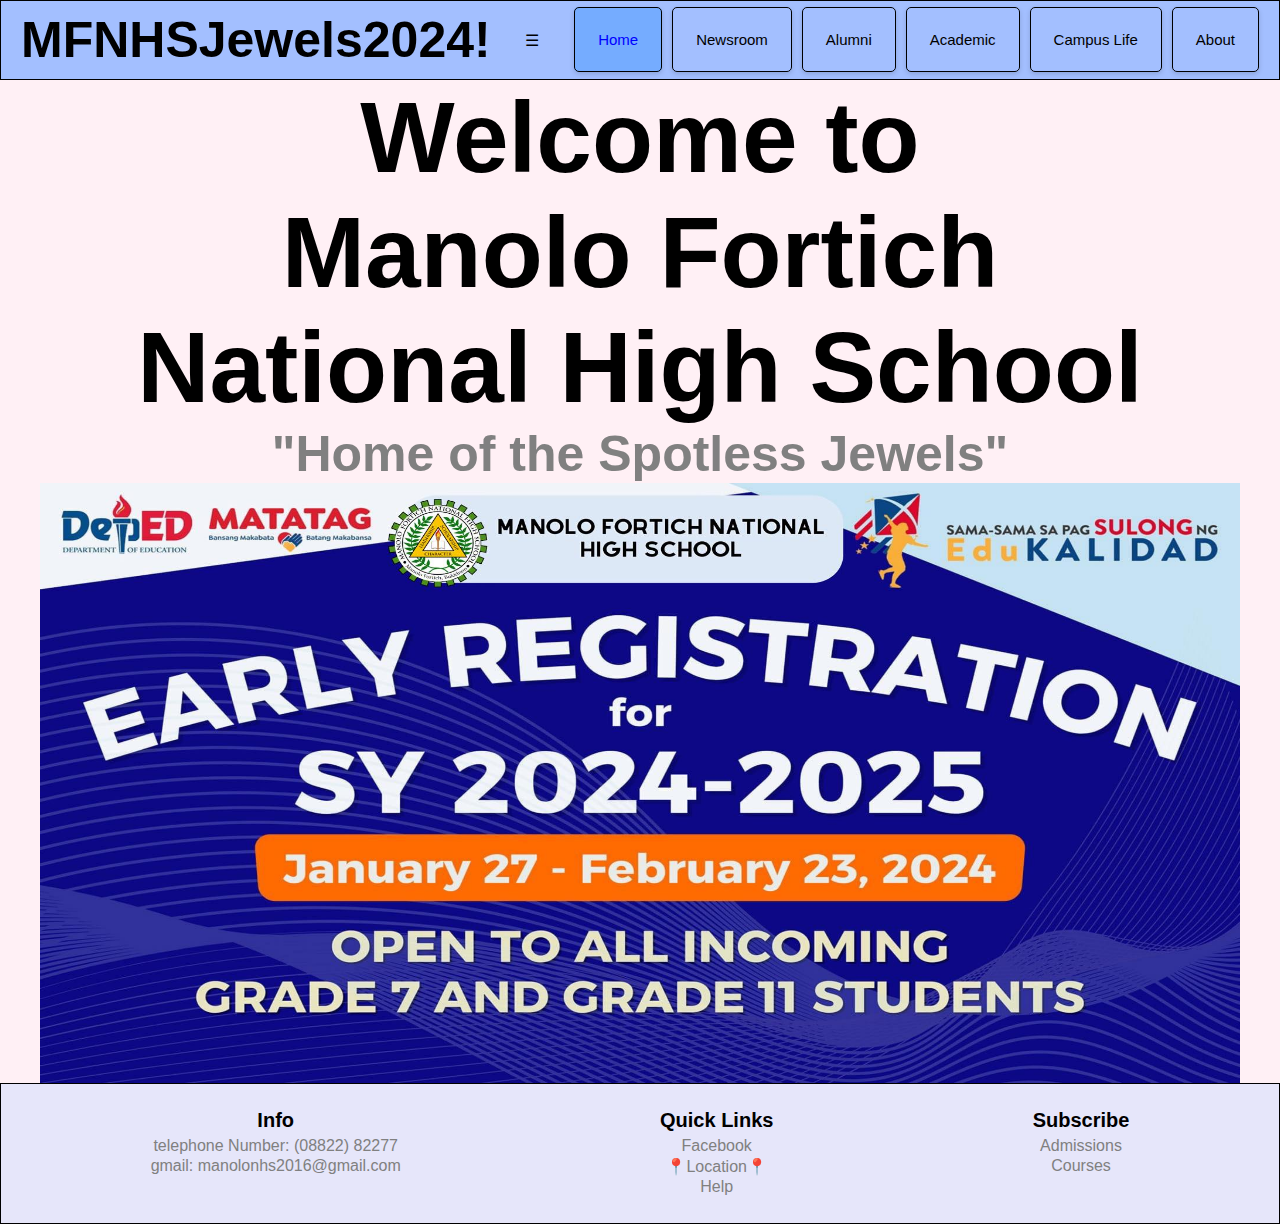
<file: index.html>
<!DOCTYPE html>
<html lang="en">
    <head>
        <meta charset="UTF-8">
        <meta name="viewport" content="width=device-width, initial-scale=1.0">
        <title>Tecson-First-Website</title>
        <link rel="stylesheet" href="indexstyle.css">
    </head>
    <body>
        <header>
            <nav>
                <div class="logo">MFNHSJewels2024!</div>
                <input type="checkbox" id="menu-toggle">
                <label for="menu-toggle" class="menu-toggle">&#9776;</label>
                <ul class="navbar">
                    <li><a href="index.html" class="active">Home</a></li>
                    <li><a href="newsroom.html">Newsroom</a></li>
                    <li><a href="alumni.html">Alumni</a></li>
                    <li><a href="academics.html">Academic</a></li>
                    <li><a href="campus_life.html">Campus Life</a></li>
                    <li><a href="about.html">About</a></li>
                </ul>
            </nav>
        </header>
        <section>
            <div class="section-content">
                <h1>Welcome to</h1>
                <h1>Manolo Fortich</h1>
                <h1>National High School</h1>
                <h2>"Home of the Spotless Jewels"</h2>
                <img src="PHOTOS/EarlyRegistration.jpg">
        </section>
        <footer>
            <div class="footer-row">
                <div class="footer-col">
                    <h4>Info</h4>
                    <ul>
                        <li><a>telephone Number: (08822) 82277</a></li>
                        <li><a>gmail: manolonhs2016@gmail.com</a></li>
                    </ul>
                </div>
                <div class="footer-col">
                    <h4>Quick Links</h4>
                    <ul>
                        <li><a href="https://www.facebook.com/ManoloFortichNHSOfficial/">Facebook</a></li>
                        <li><a href="https://www.bing.com/search?pglt=2083&q=manolo+fortich+national+high+school&cvid=4c5cfeb8f22d466485e5150c67e30399&gs_lcrp=EgRlZGdlKgcIABAAGPkHMgcIABAAGPkHMgYIARBFGDkyBggCEAAYQDIGCAMQABhAMgYIBBAAGEAyBggFEAAYQDIGCAYQABhAMgYIBxAAGEAyBggIEAAYQNIBCDk2NTdqMGoxqAIAsAIA&FORM=ANNTA1&DAF0=1&PC=ACTS">📍Location📍</a></li>
                        <li><a href="https://www.findglocal.com/PH/Bukidnon/102959678260282/Manolo-Fortich-NHS---Guidance-Office">Help</a></li>
                    </ul>
                </div>
                <div class="footer-col">
                    <h4>Subscribe</h4>
                    <ul>
                        <li><a href="Info">Admissions</a></li>
                        <li><a href="#">Courses</a></li>
                    </ul>
                </div>
            </div>
        </footer>
    </body>
</html>
</file>
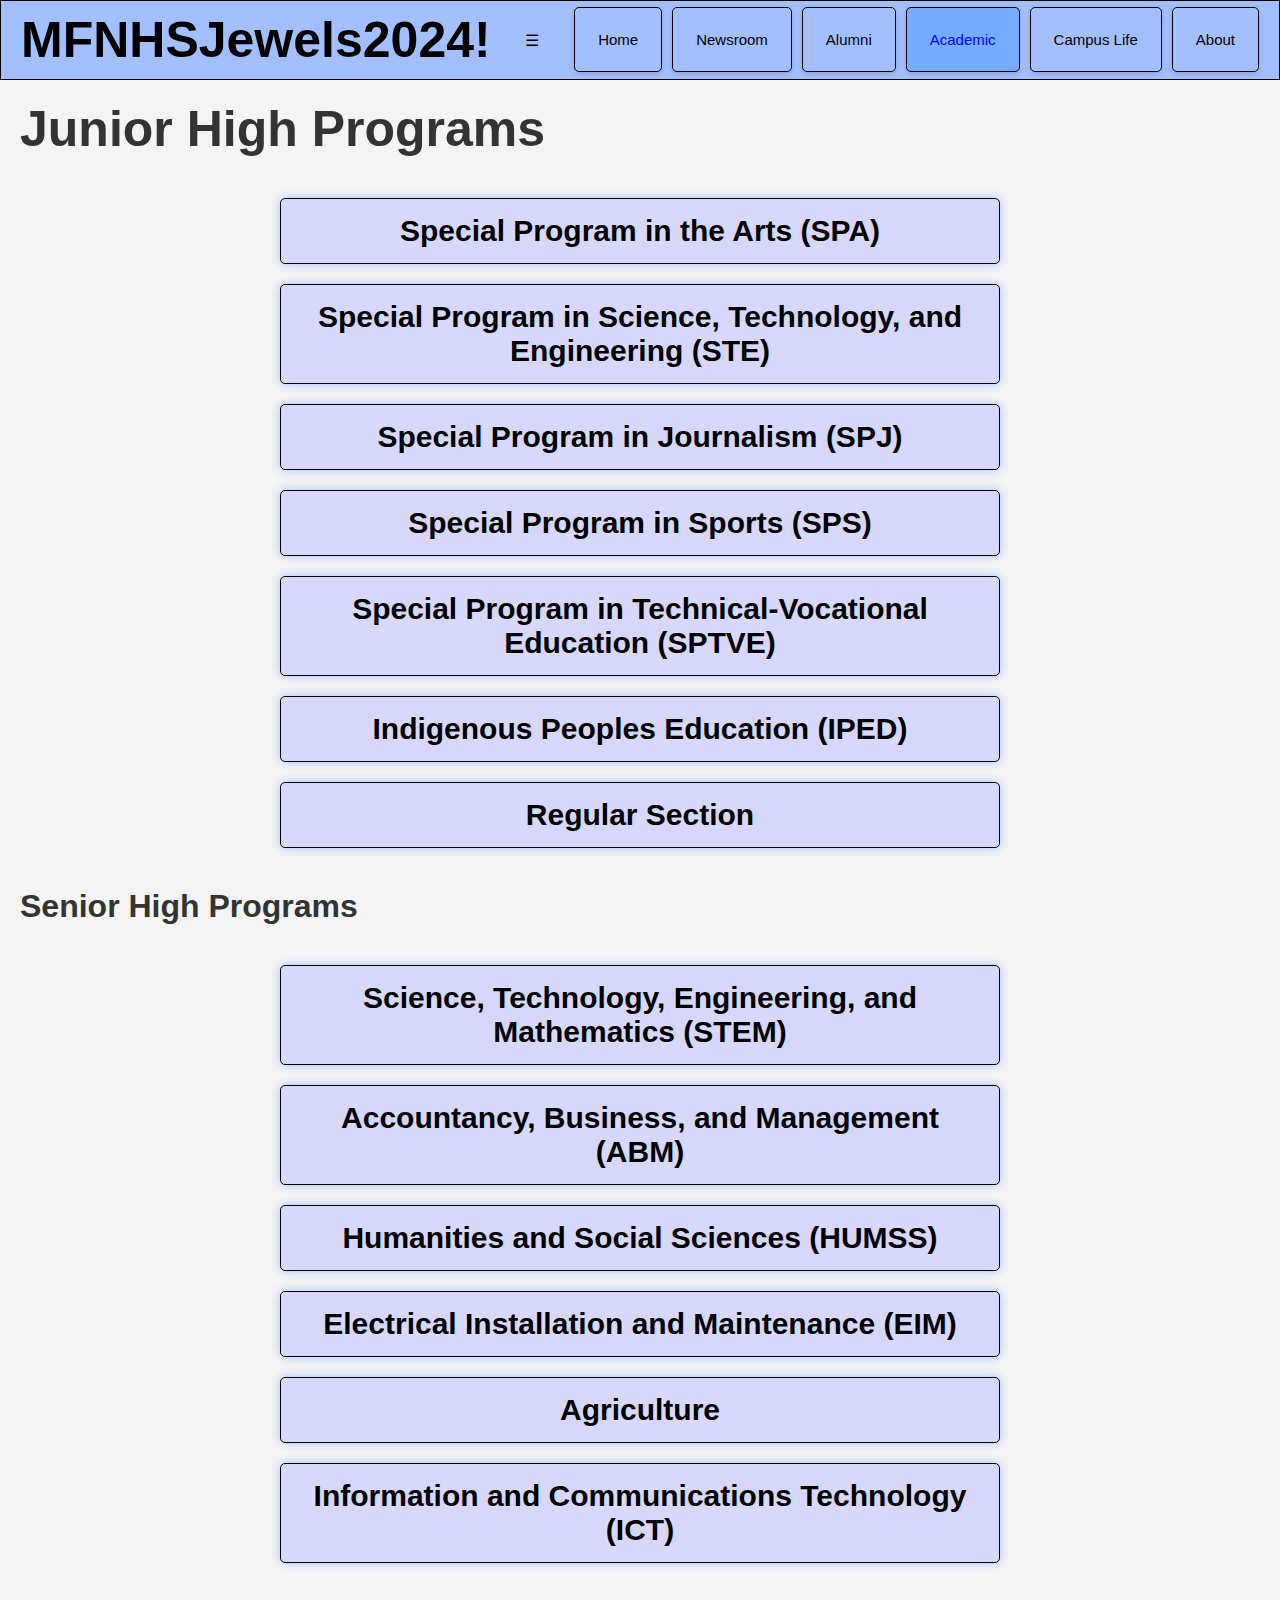
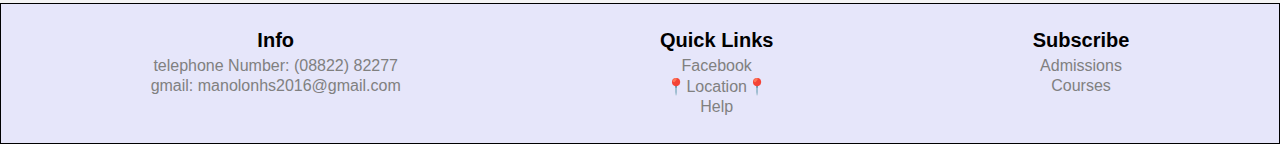
<file: academics.html>
<!DOCTYPE html>
<html lang="en">
    <head>
        <meta charset="UTF-8">
        <meta name="viewport" content="width=device-width, initial-scale=1.0">
        <title>Tecson-First-Website</title>
        <link rel="stylesheet" href="academicsstyle.css.css">
    </head>
    <body>
        <header>
            <nav>
                <div class="logo">MFNHSJewels2024!</div>
                <input type="checkbox" id="menu-toggle">
                <label for="menu-toggle" class="menu-toggle">&#9776;</label>
                <ul class="navbar">
                    <li><a href="index.html">Home</a></li>
                    <li><a href="newsroom.html">Newsroom</a></li>
                    <li><a href="alumni.html">Alumni</a></li>
                    <li><a href="academics.html" class="active">Academic</a></li>
                    <li><a href="campus_life.html">Campus Life</a></li>
                    <li><a href="about.html">About</a></li>
                </ul>
            </nav>
        </header>
        <section class="junior-high">
    <h1 id="jhp">Junior High Programs</h1>
    <div class="grammojs junior-high">
        <div class="program">
            <h3>Special Program in the Arts (SPA)</h3>
            <p class="info">This program focuses on nurturing students' artistic talents and abilities.</p>
        </div>
        <div class="program">
            <h3>Special Program in Science, Technology, and Engineering (STE)</h3>
            <p class="info">This program is designed for students with a strong interest in science and technology.</p>
        </div>
        <div class="program">
            <h3>Special Program in Journalism (SPJ)</h3>
            <p class="info">This program aims to develop students' skills in writing, reporting, and media.</p>
        </div>
        <div class="program">
            <h3>Special Program in Sports (SPS)</h3>
            <p class="info">This program is for students who excel in sports and physical activities.</p>
        </div>
        <div class="program">
            <h3>Special Program in Technical-Vocational Education (SPTVE)</h3>
            <p class="info">This program provides practical skills and training for technical and vocational careers.</p>
        </div>
        <div class="program">
            <h3>Indigenous Peoples Education (IPED)</h3>
            <p class="info">This program focuses on the education and preservation of indigenous cultures and traditions.</p>
        </div>
        <div class="program">
            <h3>Regular Section</h3>
            <p class="info">The regular curriculum section for general education.</p>
        </div>
    </div>

    <h1>Senior High Programs</h1>
    <div class="grammojs junior-high">
        <div class="program">
            <h3>Science, Technology, Engineering, and Mathematics (STEM)</h3>
            <p class="info">This strand prepares students for careers in science, technology, engineering, and mathematics.</p>
        </div>
        <div class="program">
            <h3>Accountancy, Business, and Management (ABM)</h3>
            <p class="info">This strand is for students interested in business, finance, and management careers.</p>
        </div>
        <div class="program">
            <h3>Humanities and Social Sciences (HUMSS)</h3>
            <p class="info">This strand focuses on the study of human behavior, society, and culture.</p>
        </div>
        <div class="program">
            <h3>Electrical Installation and Maintenance (EIM)</h3>
            <p class="info">This technical-vocational strand teaches skills in electrical systems installation and maintenance.</p>
        </div>
        <div class="program">
            <h3>Agriculture</h3>
            <p class="info">This strand provides education in agricultural practices and management.</p>
        </div>
        <div class="program">
            <h3>Information and Communications Technology (ICT)</h3>
            <p class="info">This strand covers the study and application of information and communication technologies.</p>
        </div>
    </div>
        </section>
        <footer>
            <div class="footer-row">
                <div class="footer-col">
                    <h4>Info</h4>
                    <ul>
                        <li><a>telephone Number: (08822) 82277</a></li>
                        <li><a>gmail: manolonhs2016@gmail.com</a></li>
                    </ul>
                </div>
                <div class="footer-col">
                    <h4>Quick Links</h4>
                    <ul>
                        <li><a href="https://www.facebook.com/ManoloFortichNHSOfficial/">Facebook</a></li>
                        <li><a href="https://www.bing.com/search?pglt=2083&q=manolo+fortich+national+high+school&cvid=4c5cfeb8f22d466485e5150c67e30399&gs_lcrp=EgRlZGdlKgcIABAAGPkHMgcIABAAGPkHMgYIARBFGDkyBggCEAAYQDIGCAMQABhAMgYIBBAAGEAyBggFEAAYQDIGCAYQABhAMgYIBxAAGEAyBggIEAAYQNIBCDk2NTdqMGoxqAIAsAIA&FORM=ANNTA1&DAF0=1&PC=ACTS">📍Location📍</a></li>
                        <li><a href="https://www.findglocal.com/PH/Bukidnon/102959678260282/Manolo-Fortich-NHS---Guidance-Office">Help</a></li>
                    </ul>
                </div>
                <div class="footer-col">
                    <h4>Subscribe</h4>
                    <ul>
                        <li><a href="Info">Admissions</a></li>
                        <li><a href="#">Courses</a></li>
                    </ul>
                </div>
            </div>
        </footer>
        <script src="zzzgyattniahnwarugfritzwalaycellphone.js"></script>
    </body>
</html>
</file>
<file: indexstyle.css>
* {
    margin: 0;
    padding: 0;
    box-sizing: border-box;
    font-family:'Franklin Gothic Medium', 'Arial Narrow', Arial, sans-serif;
}

body {
    background-color: #f4f4f4;
    color: #333;
}

header, footer {
    background-color: rgb(163, 191, 255);
    color: black;
    padding: 10px 20px;
    border: 1px solid black;
    border-radius: 0px
}

nav {
    display: flex;
    justify-content: space-between;
    align-items: center;
    flex-wrap: wrap;
}

.logo {
    font-size: 50px;
    font-weight: bold;
}

.navbar {
    list-style: none;
    display: flex;
    gap: 10px;
}

/* nav bar links */
.navbar li a {
    color: black;
    text-decoration: none;
    padding: 23px;
    font-size: 15px;
    border: 1px solid black;
    border-radius: 5px;
    box-shadow: 0 2px 5px rgba(0, 0, 0, 0.15);
}

.navbar li a.active,
.navbar li a:hover {
    background: rgb(117, 172, 255);
    color: blue;
    border-radius: 5px;
    border: 1px solid black;
}


.menu-icon {
    display: none;
    cursor: pointer;
    font-size: 14px;
    color: lavender;
}

section {
    background-color: lavenderblush;
}

 section .section-content h1{
    color: black;
    font-size: 100px;
    font-family: Arial, Helvetica, sans-serif;
    text-align: center;
 }

 section .section-content h2{
    color: gray;
    font-size: 50px;
    font-family: Arial, Helvetica, sans-serif;
    text-align: center;
 }

 section img{
    height: 600px;
    width: 1200px;
    display: block;
    margin-left: auto;
    margin-right: auto;
}

footer {
    background: lavender;
    color: black;
    padding: 20px;
    text-align: center;
}

.footer-row  {
    display: flex;
    justify-content: space-around;
    flex-wrap: wrap;
    padding: 5px 0;
}

.footer-col h4 {
    margin-bottom: 5px;
    font-size: 20px;
}

.footer-col ul {
    list-style: none;
    padding: 0;
}

/*gapsa tibaghak*/
.footer-col ul li {
    margin: 2px 0;
}

.footer-col ul li a {
    text-decoration: none;
    color: gray;
}

.footer-col ul li a:hover {
    color: darkblue;
}

.footer-col form {
    margin-top: 10px;
}

.footer-col input {
    padding: 5px;
    border: none;
}

.footer-col button {
    padding: 5px 10px;
    border: none;
    border-radius: 5px;
    background: whitesmoke;
    color: black;
    cursor: pointer;
}

.footer-col button:hover {
    background: gray;
}
#menu-toggle {
    display: none;
}

#menu-toggle:che {
    display: none;
}

@media (max-width: 768px) {
    .menu-icon {
        display: block
    }


}
</file>
<file: academicsstyle.css.css>
* {
    margin: 0;
    padding: 0;
    box-sizing: border-box;
    font-family:'Franklin Gothic Medium', 'Arial Narrow', Arial, sans-serif;
}

body {
    background-color: #f4f4f4;
    color: #333;
}

header, footer {
    background-color: rgb(163, 191, 255);
    color: black;
    padding: 10px 20px;
    border: 1px solid black;
    border-radius: 0px
}

nav {
    display: flex;
    justify-content: space-between;
    align-items: center;
    flex-wrap: wrap;
}

.logo {
    font-size: 50px;
    font-weight: bold;
}

.navbar {
    list-style: none;
    display: flex;
    gap: 10px;
}

/* nav bar links */
.navbar li a {
    color: black;
    text-decoration: none;
    padding: 23px;
    font-size: 15px;
    border: 1px solid black;
    border-radius: 5px;
    box-shadow: 0 2px 5px rgba(0, 0, 0, 0.15);
}

.navbar li a.active,
.navbar li a:hover {
    background: rgb(117, 172, 255);
    color: blue;
    border-radius: 5px;
    border: 1px solid black;
}

.menu-icon {
    display: none;
    cursor: pointer;
    font-size: 14px;
    color: lavender;
}

#jhp {
    font-family:'Franklin Gothic Medium', 'Arial Narrow', Arial, sans-serif;
    justify-content: center;
    font-size: 50px;
    align-items: center;
}

.junior-high {
    display: grid;
    grid-template-columns: 1fr;
    gap: 20px;
    padding: 20px;
    width: 100%;
}

.junior-high h3 {
    text-decoration: none;
    background: rgb(216, 216, 253);
    color: black;
    font-size: 30px;
    padding: 15px;
    text-align: center;
    box-shadow: 0 0 10px rgb(163, 191, 255);
    cursor: pointer;
    border: 1px solid black;
    border-radius: 5px;
    margin: 0;
}

.program {
    position: relative;
    width: 60%;
    margin-left: 20%;
    margin-right: 20%;
    transition: margin-bottom 0.5s;

}

.program .info {
    display: none;
    background: rgb(239, 239, 255);
    color: black;
    padding: 10px;
    border: 1px solid black;
    border-radius: 5px;
    box-shadow: 0 0 10px rgb(163, 191, 255);
    position: fixed;
    width: 56.85%;
    margin-top: 6px;
    opacity: 10;
    transition: opacity 0.5s;
}

.program:hover .info {
    display: block;
    opacity: 1;
}

.program:hover {
    margin-bottom: 1px; /* Adjust space below the program box on hover */
}



footer {
    background: lavender;
    color: black;
    padding: 20px;
    text-align: center;
}

.footer-row  {
    display: flex;
    justify-content: space-around;
    flex-wrap: wrap;
    padding: 5px 0;
}

.footer-col h4 {
    margin-bottom: 5px;
    font-size: 20px;
}

.footer-col ul {
    list-style: none;
    padding: 0;
}

/*gapsa tibaghak*/
.footer-col ul li {
    margin: 2px 0;
}

.footer-col ul li a {
    text-decoration: none;
    color: gray;
}

.footer-col ul li a:hover {
    color: darkblue;
}

.footer-col form {
    margin-top: 10px;
}

.footer-col input {
    padding: 5px;
    border: none;
}

.footer-col button {
    padding: 5px 10px;
    border: none;
    border-radius: 5px;
    background: whitesmoke;
    color: black;
    cursor: pointer;
}

.footer-col button:hover {
    background: gray;
}
#menu-toggle {
    display: none;
}

#menu-toggle:che {
    display: none;
}

@media (max-width: 768px) {
    .menu-icon {
        display: block
    }


}
</file>
